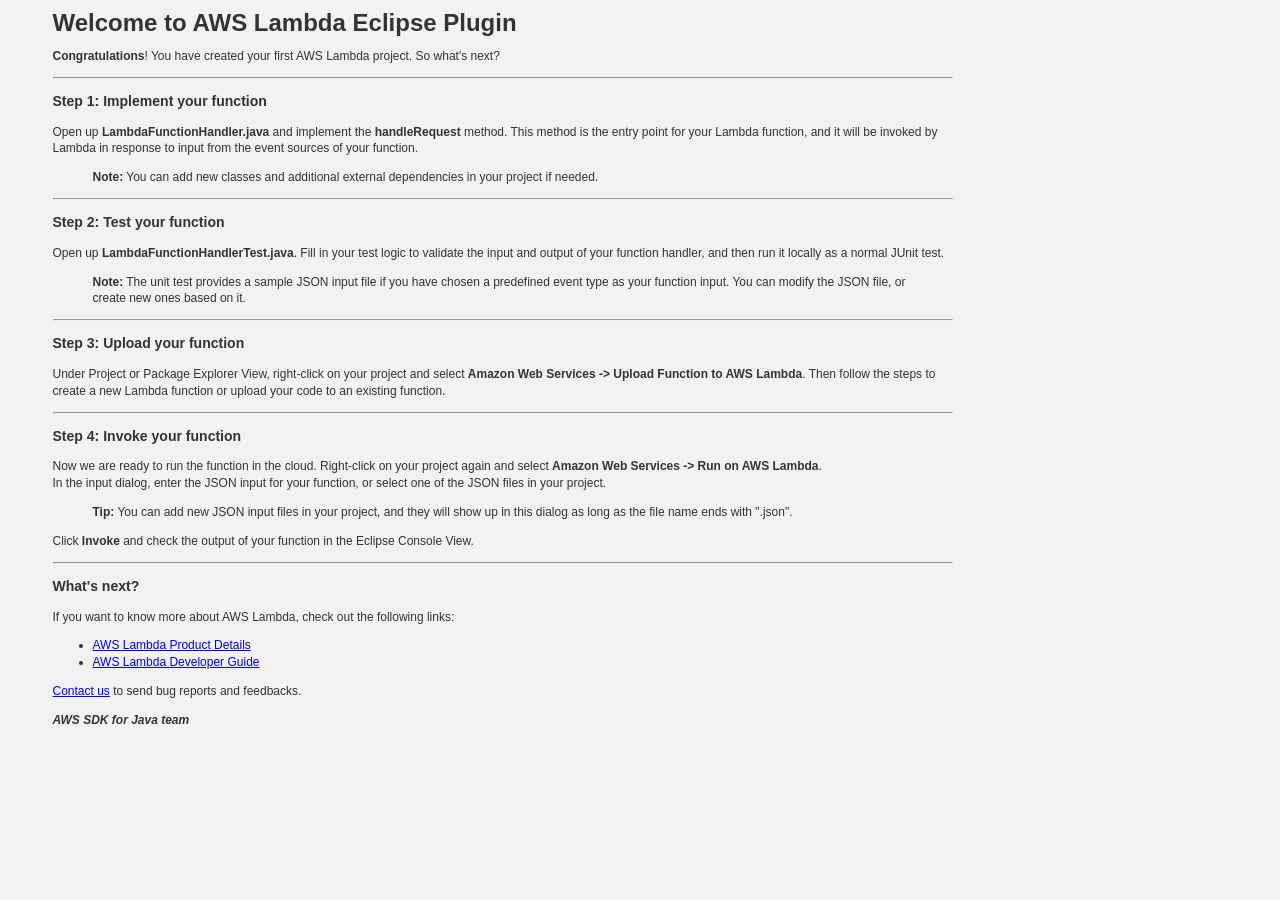
<file: AWS_Lambda_Project/Lambda_Delete_Product/README.html>
<html>
<head>
<style>
/*************************************
GENERAL
*************************************/
body {
    margin: 15;
    padding: 0;
    font: 12px/1.4em "Lucida Grande", Verdana, sans-serif;
    color: #333;
    overflow-y: scroll;
    text-rendering: optimizeLegibility;
    background-color: #F2F2F2;
}

h2 {
    font-size: 1.3em;
    line-height: 1.5em;
    font-weight: bold;
    margin: 20px 0 0 0;
    padding: 0;
    border-bottom: 3px solid #eee;

    /* icon setup */
    padding: 0.2em 1em 0.2em 30px;
    background-position: 0 50%;
    background-repeat: no-repeat;
}


/*************************************
SECTIONS
*************************************/
div#content {
    margin: 30px auto;
    padding: 0 30px 15px 30px;
    background-color: #fff;
    width: 940px;

    /* box-shadow */
    -moz-box-shadow: 0 5px 10px #aaa;
    -webkit-box-shadow: 0 5px 10px #aaa;
    box-shadow: 0 5px 10px #aaa;

    /* bottom corners */
    -webkit-border-bottom-right-radius: 7px;
    -webkit-border-bottom-left-radius: 7px;
    -moz-border-radius-bottomright: 7px;
    -moz-border-radius-bottomleft: 7px;
    border-bottom-right-radius: 7px;
    border-bottom-left-radius: 7px;
}

/*div#content div.section {}*/

div#content div.section ul {
    margin: 0;
    padding: 1em 0 0 2em;
    overflow: hidden;
}

div#content div.section ul li {
    list-style-type: square;
    white-space: nowrap;
    line-height: 1.5em;
}

/* Section titles */
div#content div.section.s3 h2 {
    background-image: url(../images/drive.png);
}

div#content div.section.ec2 h2 {
    background-image: url(../images/server.png);
}

div#content div.section.sdb h2 {
    background-image: url(../images/database.png);
}


/*************************************
CONTAINERS
*************************************/
.container {
    zoom: 1;
}

.container:after {
    content: ".";
    display: block;
    height: 0;
    clear: both;
    visibility: hidden;
}


/*************************************
GRIDS
*************************************/
.grid { float: left; margin-right: 20px; }
.gridlast { margin-right: 0; }
.grid5 { width: 300px; }
.grid15 { width: 940px; }

</style>
</head>
<div style="left: 32px; width: 975px; height: 753px;">
<div style="padding-left: 37.5px; padding-right: 37.5px;">

<div>

<h1>Welcome to AWS Lambda Eclipse Plugin</h1>

<p><strong>Congratulations</strong>! You have created your first AWS Lambda project. So what's next?</p>

<hr>

</div>

<div>

<h3>Step 1: Implement your function</h3>

<p>Open up <strong>LambdaFunctionHandler.java</strong> and implement the <strong>handleRequest</strong> method. This method is the entry point for your Lambda function, and it will be invoked by Lambda in response to input from the event sources of your function.</p>

<blockquote>
  <p><strong>Note:</strong> You can add new classes and additional external dependencies in your project if needed.</p>
</blockquote>

<hr>

</div>

<div>

<h3>Step 2: Test your function</h3>

<p>Open up <strong>LambdaFunctionHandlerTest.java</strong>. Fill in your test logic to validate the input and output of your function handler, and then run it locally as a normal JUnit test.</p>

<blockquote>
  <p><strong>Note:</strong> The unit test provides a sample JSON input file if you have chosen a predefined event type as your function input. You can modify the JSON file, or create new ones based on it.</p>
</blockquote>

<hr>

</div>

<div>

<h3>Step 3: Upload your function</h3>

<p>
Under Project or Package Explorer View, right-click on your project and select <strong>Amazon Web Services -&gt; Upload Function to AWS Lambda</strong>.
Then follow the steps to create a new Lambda function or upload your code to an existing function.
</p>
</ul>

<hr>

</div>

<div>

<h3>Step 4: Invoke your function</h3>

<p>Now we are ready to run the function in the cloud. Right-click on your project again and select <strong>Amazon Web Services -&gt; Run on AWS Lambda</strong>. <br>
In the input dialog, enter the JSON input for your function, or select one of the JSON files in your project.</p>

<blockquote>
  <p><strong>Tip:</strong> You can add new JSON input files in your project, and they will show up in this dialog as long as the file name ends with ".json".</p>
</blockquote>

<p>Click <strong>Invoke</strong> and check the output of your function in the Eclipse Console View.</p>

<hr>

</div>

<div>

<h3>What's next?</h3>

<p>If you want to know more about AWS Lambda, check out the following links:</p>

<ul>
<li><a href="http://aws.amazon.com/lambda/details/">AWS Lambda Product Details</a></li>
<li><a href="http://docs.aws.amazon.com/lambda/latest/dg/welcome.html">AWS Lambda Developer Guide</a></li>
</ul>

<p><a href="mailto:aws-eclipse-feedback@amazon.com">Contact us</a> to send bug reports and feedbacks.</p>

<p><strong><em>AWS SDK for Java team</em></strong></p>

</div>

</div>

</div>
</html>
</file>
